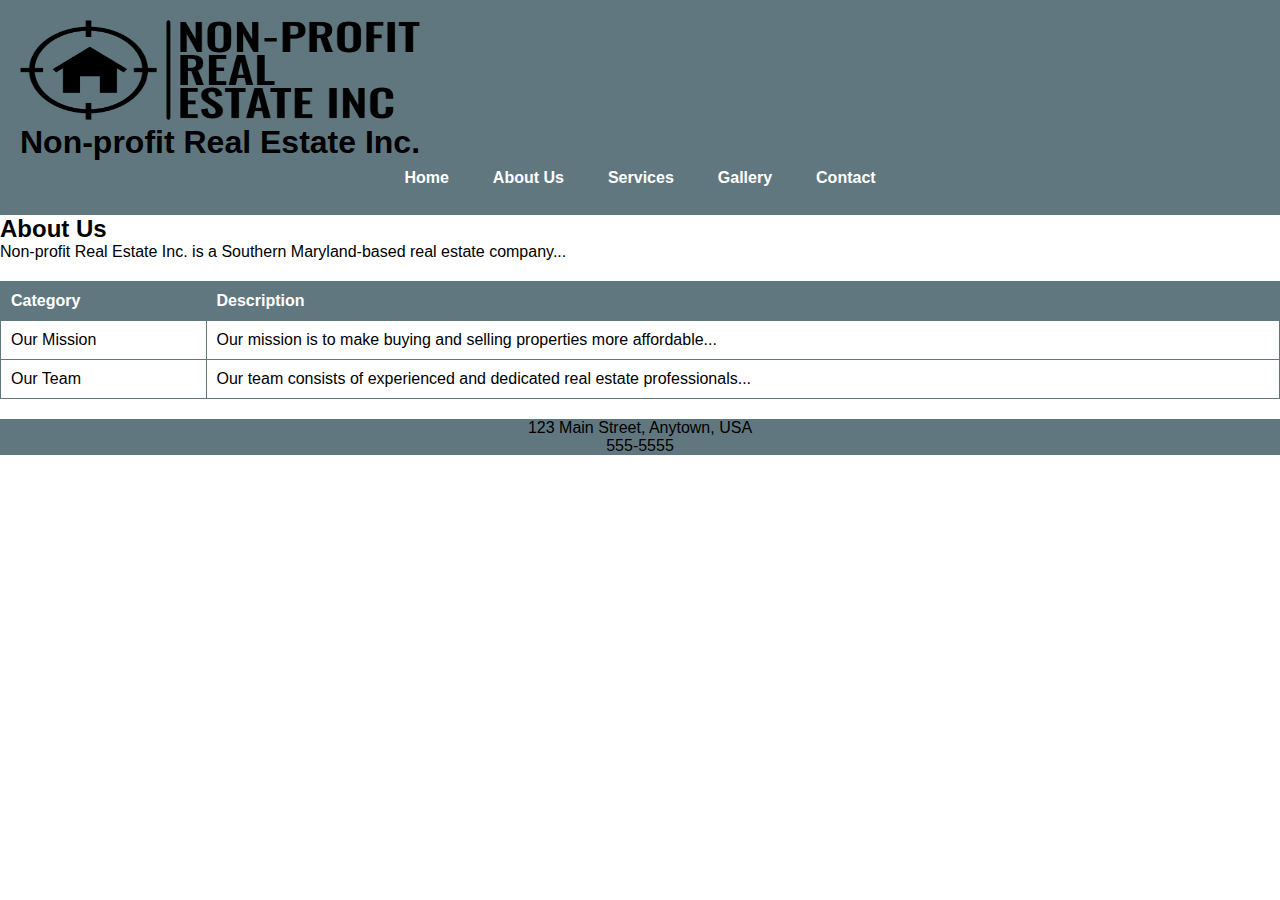
<file: about.html>
<!DOCTYPE html>
<html lang="en">
  <head>
    <meta charset="UTF-8">
    <title>About Us - Non-profit Real Estate Inc.</title>
    <link rel="stylesheet" href="styles.css">
  </head>
  <body>
    <!-- Header -->
    <header>
      <img src="black_transparent_logo.png" alt="Logo goes here" width="400" height="100">
      <div>
        <h1>Non-profit Real Estate Inc.</h1>
      </div>
      <nav>
        <ul>
          <li><a href="index.htm">Home</a></li>
          <li><a href="about.html">About Us</a></li>
          <li><a href="services.html">Services</a></li>
          <li><a href="gallery.html">Gallery</a></li>
          <li><a href="contact.html">Contact</a></li>
        </ul>
      </nav>
    </header>

    <!-- Main Content -->
    <main>
      <section>
        <article>
	  <h2>About Us</h2>
          <p>Non-profit Real Estate Inc. is a Southern Maryland-based real estate company...</p>
          <!-- Add more content -->
        </article>
        
        <table class="table">
          <thead>
            <tr>
              <th>Category</th>
              <th>Description</th>
            </tr>
          </thead>
          <tbody>
            <tr>
              <td>Our Mission</td>
              <td>Our mission is to make buying and selling properties more affordable...</td>
            </tr>
            <tr>
              <td>Our Team</td>
              <td>Our team consists of experienced and dedicated real estate professionals...</td>
            </tr>
          </tbody>
        </table>
      </section>
    </main>
    
    <!-- Footer -->
    <footer>
      <nav>
      </nav>
      <div style="text-align: center;">
        <p>123 Main Street, Anytown, USA</p>
        <p>555-5555</p>
      </div>
    </footer>
  </body>
</html>
</file>
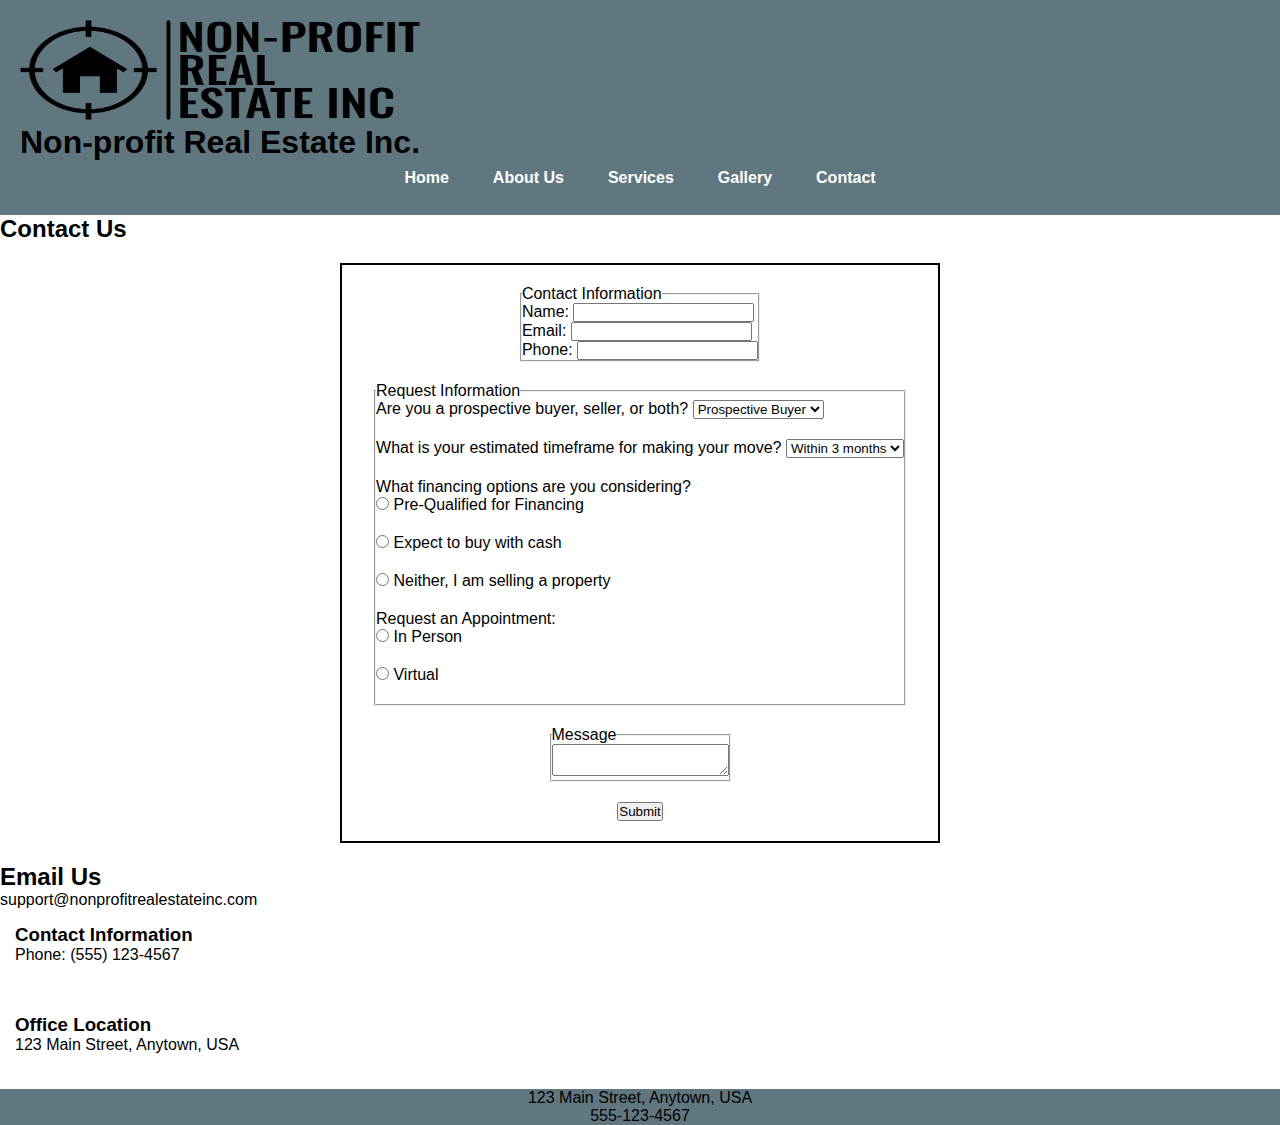
<file: contact.html>
<!DOCTYPE html>
<html lang="en">
  <head>
    <meta charset="UTF-8">
    <title>Contact Us - Non-profit Real Estate Inc.</title>
    <link rel="stylesheet" href="styles.css">
  </head>
  <body>
    <header>
      <div class="logo">
        <img src="black_transparent_logo.png" alt="Logo goes here" width="400" height="100">
      </div>
      <div class="header-text">
        <h1>Non-profit Real Estate Inc.</h1>
      </div>
      <nav>
        <ul>
          <li><a href="index.htm">Home</a></li>
          <li><a href="about.html">About Us</a></li>
          <li><a href="services.html">Services</a></li>
          <li><a href="gallery.html">Gallery</a></li>
          <li><a href="contact.html">Contact</a></li>
        </ul>
      </nav>
    </header>

    <main>
      <section>
        <h2>Contact Us</h2>
        <form action="response_page.php" method="post">
          <fieldset>
            <legend>Contact Information</legend>
            <div>
              <label for="name">Name:</label>
              <input type="text" id="name" name="name" required>
            </div>
            <div>
              <label for="email">Email:</label>
              <input type="email" id="email" name="email" required>
            </div>
            <div>
              <label for="phone">Phone:</label>
              <input type="tel" id="phone" name="phone">
            </div>
          </fieldset>

          <fieldset>
            <legend>Request Information</legend>
            <div>
              <label for="buyer-seller-both">Are you a prospective buyer, seller, or both?</label>
              <select id="buyer-seller-both" name="buyer-seller-both">
                <option value="buyer">Prospective Buyer</option>
                <option value="seller">Prospective Seller</option>
                <option value="both">Both</option>
              </select>
            </div>
            <div>
              <label for="move-timeframe">What is your estimated timeframe for making your move?</label>
              <select id="move-timeframe" name="move-timeframe">
                <option value="3-months">Within 3 months</option>
                <option value="6-months">Within 6 months</option>
                <option value="1-year">Within 1 year</option>
                <option value="not-sure">Not Sure</option>
              </select>
            </div>
            <div>
              <label>What financing options are you considering?</label>
              <div>
                <input type="radio" id="pre-qualified" name="financing-options" value="pre-qualified">
                <label for="pre-qualified">Pre-Qualified for Financing</label>
              </div>
              <div>
                <input type="radio" id="cash" name="financing-options" value="cash">
                <label for="cash">Expect to buy with cash</label>
              </div>
              <div>
                <input type="radio" id="neither" name="financing-options" value="neither">
                <label for="neither">Neither, I am selling a property</label>
              </div>
	      <div>
  		<label for="appointment">Request an Appointment:</label>
  	      <div>
    		<input type="radio" id="in-person" name="appointment-type" value="in-person">
    		<label for="in-person">In Person</label>
  	     </div>
             <div>
    		<input type="radio" id="virtual" name="appointment-type" value="virtual">
    		<label for="virtual">Virtual</label>
  	    </div>
            </div>
	    </div>
	   </div>
      </fieldset>

      <fieldset>
        <legend>Message</legend>
        <div>
          <textarea id="message" name="message"></textarea>
        </div>
      </fieldset>

      <div class="submit-btn">
        <button type="submit">Submit</button>
      </div>
    </form>
  </div>

  <article>
    <h2>Email Us</h2>
    <p>support@nonprofitrealestateinc.com</p>
    <!-- Add more content -->
  </article>
  <!-- Contact Information: Displays phone number and email address -->
  <div class="row">
    <div>
      <h3>Contact Information</h3>
      <p>Phone: (555) 123-4567</p>
    </div>
  </div>
  <!-- Office Location: Displays the physical address of the office -->
  <div class="row">
    <div>
      <h3>Office Location</h3>
      <p>123 Main Street, Anytown, USA</p>
    </div>
  </div>
</section>
  </main>
  <!-- Footer Section: Includes secondary navigation and address -->
  <footer>
    
    <div style="text-align: center;">
      <p>123 Main Street, Anytown, USA</p>
      <p>555-123-4567</p>
    </div>
  </footer>
</body>
</html>
</file>
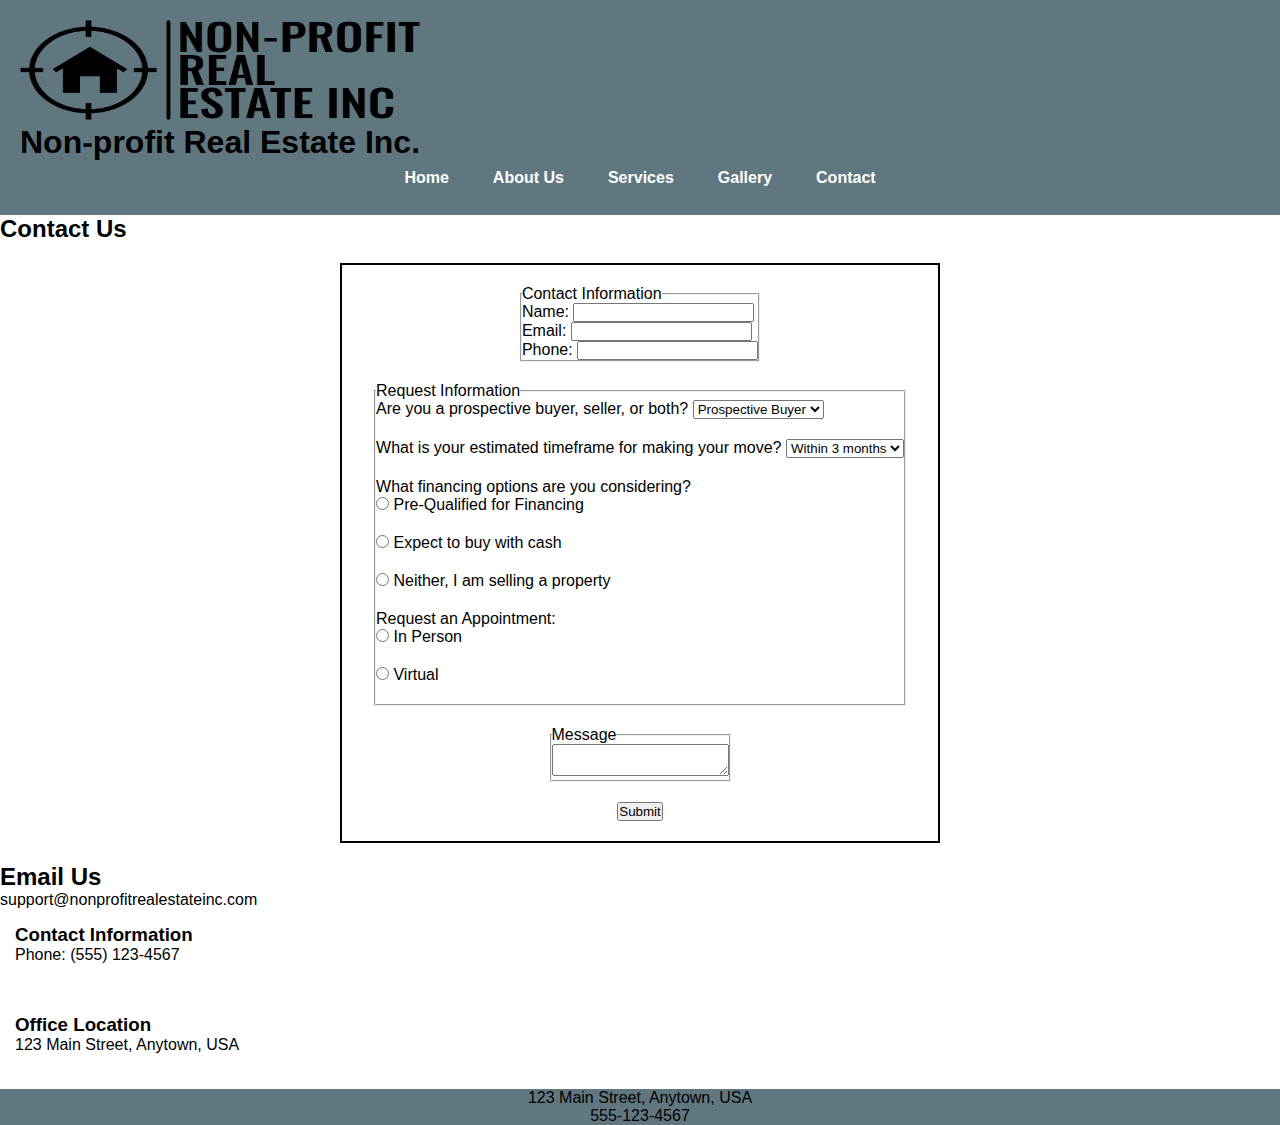
<file: gallery.html>
<!DOCTYPE html>
<html lang="en">
  <head>
    <meta charset="UTF-8">
    <title>Contact Us - Non-profit Real Estate Inc.</title>
    <link rel="stylesheet" href="styles.css">
  </head>
  <body>
    <header>
      <div class="logo">
        <img src="black_transparent_logo.png" alt="Logo goes here" width="400" height="100">
      </div>
      <div class="header-text">
        <h1>Non-profit Real Estate Inc.</h1>
      </div>
      <nav>
        <ul>
          <li><a href="index.htm">Home</a></li>
          <li><a href="about.html">About Us</a></li>
          <li><a href="services.html">Services</a></li>
          <li><a href="gallery.html">Gallery</a></li>
          <li><a href="contact.html">Contact</a></li>
        </ul>
      </nav>
    </header>

    <main>
      <section>
        <h2>Contact Us</h2>
	<form action="response_page.php" method="post">
          <fieldset>
            <legend>Contact Information</legend>
            <div>
              <label for="name">Name:</label>
              <input type="text" id="name" name="name" required>
            </div>
            <div>
              <label for="email">Email:</label>
              <input type="email" id="email" name="email" required>
            </div>
            <div>
              <label for="phone">Phone:</label>
              <input type="tel" id="phone" name="phone">
            </div>
          </fieldset>

          <fieldset>
            <legend>Request Information</legend>
            <div>
              <label for="buyer-seller-both">Are you a prospective buyer, seller, or both?</label>
              <select id="buyer-seller-both" name="buyer-seller-both">
                <option value="buyer">Prospective Buyer</option>
                <option value="seller">Prospective Seller</option>
                <option value="both">Both</option>
              </select>
            </div>
            <div>
              <label for="move-timeframe">What is your estimated timeframe for making your move?</label>
              <select id="move-timeframe" name="move-timeframe">
                <option value="3-months">Within 3 months</option>
                <option value="6-months">Within 6 months</option>
                <option value="1-year">Within 1 year</option>
                <option value="not-sure">Not Sure</option>
              </select>
            </div>
            <div>
              <label>What financing options are you considering?</label>
              <div>
                <input type="radio" id="pre-qualified" name="financing-options" value="pre-qualified">
                <label for="pre-qualified">Pre-Qualified for Financing</label>
              </div>
              <div>
                <input type="radio" id="cash" name="financing-options" value="cash">
                <label for="cash">Expect to buy with cash</label>
              </div>
              <div>
                <input type="radio" id="neither" name="financing-options" value="neither">
                <label for="neither">Neither, I am selling a property</label>
              </div>
	      <div>
  		<label for="appointment">Request an Appointment:</label>
  	      <div>
    		<input type="radio" id="in-person" name="appointment-type" value="in-person">
    		<label for="in-person">In Person</label>
  	     </div>
             <div>
    		<input type="radio" id="virtual" name="appointment-type" value="virtual">
    		<label for="virtual">Virtual</label>
  	    </div>
            </div>
	    </div>
	   </div>
      </fieldset>

      <fieldset>
        <legend>Message</legend>
        <div>
          <textarea id="message" name="message"></textarea>
        </div>
      </fieldset>

      <div class="submit-btn">
        <button type="submit">Submit</button>
      </div>
    </form>
  </div>

  <article>
    <h2>Email Us</h2>
    <p>support@nonprofitrealestateinc.com</p>
    <!-- Add more content -->
  </article>
  <!-- Contact Information: Displays phone number and email address -->
  <div class="row">
    <div>
      <h3>Contact Information</h3>
      <p>Phone: (555) 123-4567</p>
    </div>
  </div>
  <!-- Office Location: Displays the physical address of the office -->
  <div class="row">
    <div>
      <h3>Office Location</h3>
      <p>123 Main Street, Anytown, USA</p>
    </div>
  </div>
</section>
  </main>
  <!-- Footer Section: Includes secondary navigation and address -->
  <footer>
    
    <div style="text-align: center;">
      <p>123 Main Street, Anytown, USA</p>
      <p>555-123-4567</p>
    </div>
  </footer>
</body>
</html>
</file>
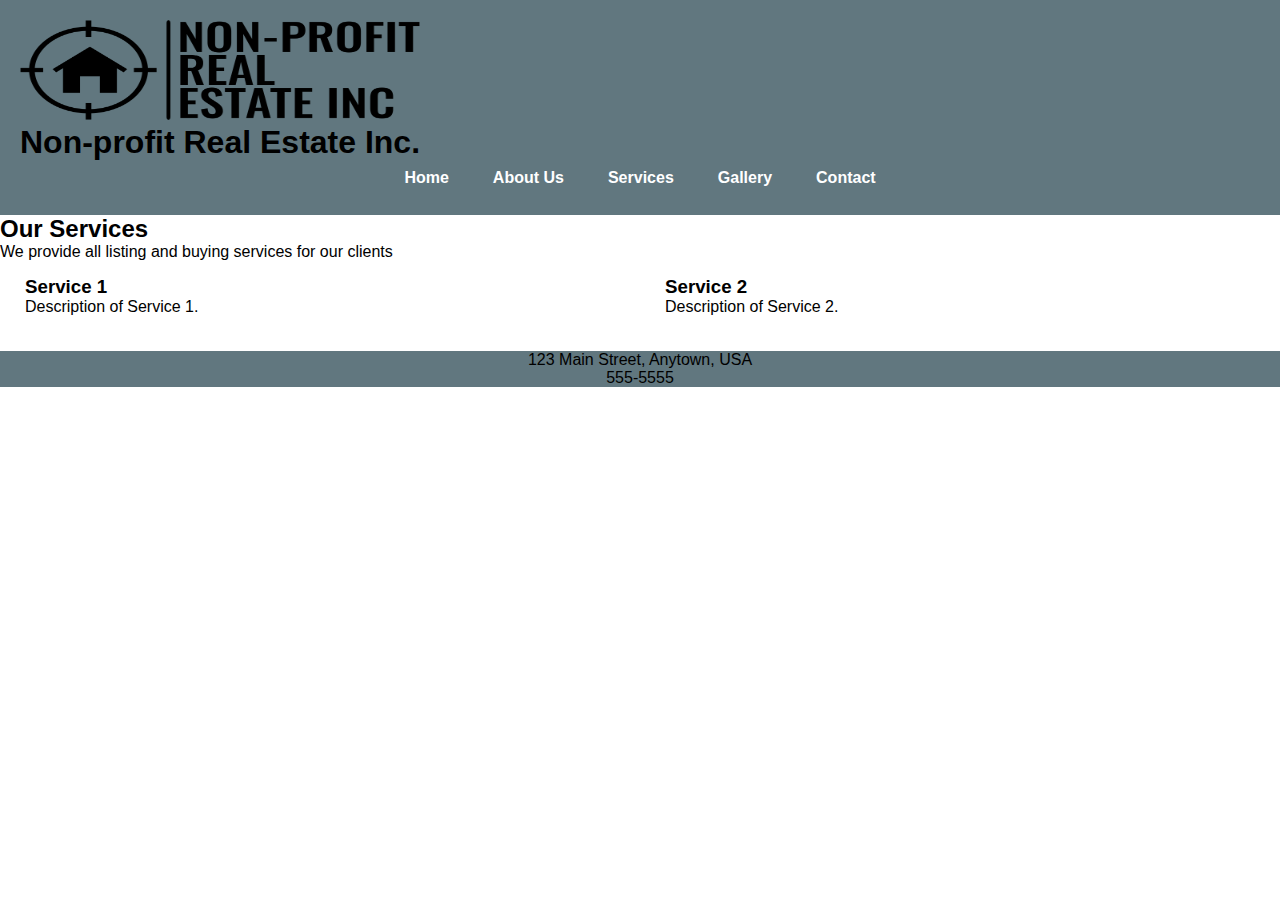
<file: services.html>
<!DOCTYPE html>
<html lang="en">
  <head>
    <meta charset="UTF-8">
    <title>Services - Non-profit Real Estate Inc.</title>
    <!-- The 'styles.css' file is an external CSS stylesheet that centralizes and manages the styling for the entire Non-profit Real Estate Inc. website. It allows for consistency in design and ease of maintenance across all pages. The file contains styles for various elements such as headlines, headers, body text, backgrounds, navigation, footer, and anchor links. -->
    <link rel="stylesheet" href="styles.css">
  </head>
  <body>
    <!-- Header Section: Includes organization name and navigation -->
    <header>
      <img src="black_transparent_logo.png" alt="Logo goes here" width="400" height="100">
      <div>
        <h1>Non-profit Real Estate Inc.</h1>
      </div>
      <nav>
        <ul>
          <li><a href="index.htm">Home</a></li>
          <li><a href="about.html">About Us</a></li>
          <li><a href="services.html">Services</a></li>
          <li><a href="gallery.html">Gallery</a></li>
          <li><a href="contact.html">Contact</a></li>
        </ul>
      </nav>
    </header>

    <!-- Main Content Section: Displays a brief description of the services offered -->
    <main>
      <section>
        <article>
          <h2>Our Services</h2>
          <p>We provide all listing and buying services for our clients</p>
          <!-- Add more content -->
        </article>
        <!-- Services Listing: Displays the services offered in two columns -->
        <div class="row">
          <div class="dynamic-column">
            <h3>Service 1</h3>
            <p>Description of Service 1.</p>
          </div>
          <div class="dynamic-column">
            <h3>Service 2</h3>
            <p>Description of Service 2.</p>
          </div>
        </div>
      </section>
    </main>
    
    <!-- Footer Section: Includes secondary navigation and address -->
    <footer>
      <nav>
        </ul>
      </nav>
      <div style="text-align: center;">
        <p>123 Main Street, Anytown, USA</p>
        <p>555-5555</p>
      </div>
    </footer>
  </body>
</html>
</file>
<file: styles.css>
/* Global Styles */
* {
  box-sizing: border-box;
  margin: 0;
  padding: 0;
}

body {
  font-family: Arial, sans-serif;
}

/* Container */
.container {
  width: 90%;
  max-width: 1200px;
  margin: 0 auto;
}

/* Two-column layout */
.left-column,
.right-column {
  width: 100%;
  box-sizing: border-box;
  padding: 15px;
}

@media (min-width: 768px) {
  .left-column {
    width: 70%;
    float: left;
  }

  .right-column {
    width: 30%;
    float: right;
  }
}

/* Clear float */
.clearfix::after {
  content: "";
  display: table;
  clear: both;
}

/* Table */
.table {
  width: 100%;
  border-collapse: collapse;
  margin: 20px 0;
}

.table th,
.table td {
  border: 1px solid #61777F;
  padding: 10px;
  text-align: left;
}

.table th {
  background-color: #61777F;
  color: #FFFFFF;
}

/* Dynamic-width columns */
.dynamic-column {
  width: 100%;
  box-sizing: border-box;
  padding: 15px;
}

@media (min-width: 768px) {
  .dynamic-column {
    width: 50%;
    float: left;
  }
}

/* Rows */
.row {
  display: flex;
  flex-wrap: wrap;
  margin-bottom: 20px;
}

.row::after {
  content: "";
  display: table;
  clear: both;
}

.row > div {
  width: 100%;
  padding: 15px;
  box-sizing: border-box;
}

@media (min-width: 768px) {
  .row > div {
    width: 50%;
  }
}

/* Header */
header {
  background-color: #61777F; /* Change this to the desired background color */
  padding: 20px;
}

/* Navigation */
nav {
  text-align: center;
}

nav ul {
  list-style-type: none;
  padding: 0;
  margin: 0;
  display: inline-flex;
}

nav li {
  margin: 0 10px;
}

nav a {
  display: block;
  padding: 8px 12px;
  text-decoration: none;
  color: #FFFFFF; /* Change this to the desired text color */
  font-weight: bold;
}

nav a:hover {
  background-color: #4a5c66; /* Change this to the desired hover background color */
  color: #FFFFFF; /* Change this to the desired hover text color */
}

footer {
  background-color: #61777F;
}

/* Gallery */
.gallery {
  display: flex;
  flex-wrap: wrap;
  justify-content: center;
  align-items: center;
  margin: 0 auto;
  max-width: 800px;
}

.gallery img {
  margin: 10px;
  max-width: 600px;
  height: auto;
  cursor: pointer;
}

.modal {
  display: none;
  position: fixed;
  z-index: 1;
  padding-top: 100px;
  left: 0;
  top: 0;
  width: 100%;
  height: 100%;
  overflow: auto;
  background-color: rgba(0, 0, 0, 0.9);
}

.modal-content {
  max-width: 200%;
  max-height: 200%;
  position: fixed;
  top: 50%;
  left: 50%;
  transform: translate(-50%, -50%);
}

.modal-content img {
  max-width: 115%;
  max-height: 115%;
  width: auto;
  height: auto;
}


.close {
  position: absolute;
  top: 15px;
  right: 25px;
  font-size: 35px;
  font-weight: bold;
  color: #f1f1f1;
  cursor: pointer;
}

.close:hover,
.close:focus {
  color: #bbb;
  text-decoration: none;
  cursor: pointer;
}

.prev,
.next {
  position: absolute;
  top: 50%;
  font-size: 30px;
  font-weight: bold;
  padding: 16px;
  margin-top: -50px;
  color: #f1f1f1;
  cursor: pointer;
}

.next {
  right: 0;
}

.prev:hover,
.next:hover {
  background-color: rgba(0, 0, 0, 0.8);
}

/* styles for the audio element */
audio {
  margin: 10px;
  width: 100%;
  display: block;
}

/* styles for the video element */
video {
  margin: 10px auto;
  display: block;
  max-width: 100%;
  height: auto;
}

/* styles for the container of the video and audio elements */
.row {
  display: flex;
  justify-content: space-between;
}

.dynamic-column {
  flex: 0 0 45%;
  margin: 0 10px;
}

.container {
  display: flex;
  justify-content: center;
  align-items: center;
  height: 100%;
}

/* Center the form */
form {
  display: flex;
  flex-direction: column;
  justify-content: center;
  align-items: center;
  border: 2px solid black;
  padding: 20px;
  margin: 20px auto;
  max-width: 600px;
}

/* Add space between form sections */
fieldset {
  margin-bottom: 20px;
}

fieldset:nth-child(2) div {
  margin-bottom: 20px;
}
</file>
